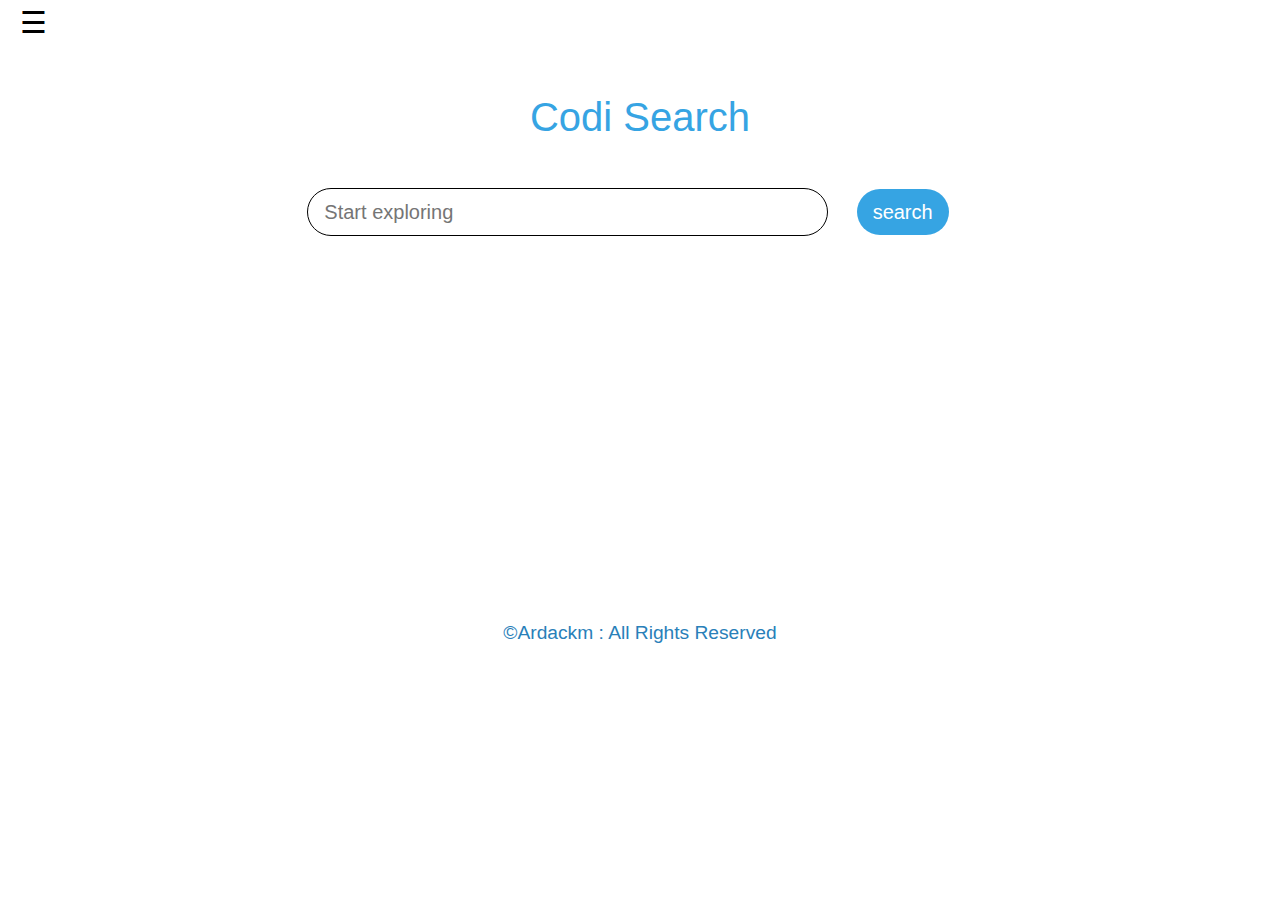
<file: index.html>
<!doctype html>
<html lang="en">
  <head>
    <!-- Required meta tags -->
    <meta charset="utf-8">
    <meta name="viewport" content="width=device-width, initial-scale=1, shrink-to-fit=no">

    <!-- Bootstrap CSS -->
    <link rel="stylesheet" href="https://stackpath.bootstrapcdn.com/bootstrap/4.5.2/css/bootstrap.min.css" integrity="sha384-JcKb8q3iqJ61gNV9KGb8thSsNjpSL0n8PARn9HuZOnIxN0hoP+VmmDGMN5t9UJ0Z" crossorigin="anonymous">

    <title>Codi Search</title>
    <link href="https://fonts.googleapis.com/css2?family=Roboto:ital,wght@1,100&display=swap" rel="stylesheet">
    <link rel="stylesheet" href="assets/css/main.css">

    <!-- font awome -->
    <link rel="stylesheet" href="https://pro.fontawesome.com/releases/v5.10.0/css/all.css" integrity="sha384-AYmEC3Yw5cVb3ZcuHtOA93w35dYTsvhLPVnYs9eStHfGJvOvKxVfELGroGkvsg+p" crossorigin="anonymous"/>

    <!-- icon -->
    <link rel="icon" href="img/codi-logo.png">

  </head>
  <body>

    <!-- left menu -->

    <div id="Sidenav" class="sidenav">
      <h3>Control Panel</h3>
      <a href="javascript:void(0)" class="closebtn" onclick="closeNav()">&times;</a>
      <a href="https://github.com/Ardackm">Developer</a>
      <a href="soon.html">News</a>
      <a href="soon.html">More apps</a>
      <a href="#">Donate</a>

      <!-- change theme -->
      
      <button class="dark-mode" onclick="darkMode()">Change Theme</button>

    </div>

    <span class="open-btn" style="font-size:30px;cursor:pointer" onclick="openNav()">&#9776;</span>

    <!-- main -->
            
    </div>
     </section>
     <section class="mt-5">
         <div class="container-fluid">
        <div class="row justify-content-center brand mb-4" style="font-family: Arial, Helvetica, sans-serif; ">
            
            <div class="logo">
                <h1 class="name">
                  Codi Search
                </h1>
            </div>
            
         </div>
         <div >
            <form class=" text-center " id="searchForm">
                <input type="text" id="resSea" class="btn-lg col-lg-5 rounded-pill" placeholder="Start exploring">
                <input id="search" title="search" type="submit" value="search" class="btn-lg rounded-pill mx-4 my-3">
            </form>
         </div>
        </div>
     </section>


     <section>
         <!-- results  -->
         <div class="container mt-5" id="loading">
            <div class="row" >
             <div class="col-8" >
              
                <div class="row " id="movieRes">
                    <!-- <div class="col-8  my-2" id="design"> -->
           
                   <!-- <p class="mb-n1">${res.displayed_url}</p>
                   <h4 id="colors">${res.title}</h4>
                   <p>${res.snippet}</p>
                   <p class="mt-n1">${res.domain}</p> -->
                
                   
                   </div>
             </div>
             <div class="col-4">
                <div id="mapres">
                    <!-- <div class="col-4"  >
                        <h5>title</h5>
                        <address></address>
                       <img src="" alt=""> -->
                    </div>
             </div>
            </div>
         
        </div>      
    
     </section>

     <section class="mt-5">
         <div class="container" >
            <ul class="row justify-content-between" id="queryRes">
                 
                <!-- <div class="col-sm-6 col-md-6 col-lg-6 mx-auto " id="queryRes"> -->
                   <!-- <a href="${res1.url}"><h5 class="rounded-pill">${res1.Squery}</h5></a> -->

            </ul>  
             </div>
         </div>
     </section>

     <footer class="page-footer font-small blue">

      <!-- Copyright -->
      <div class="developer">
        <h4><small>&copy;Ardackm : All Rights Reserved</small></h4>
        
      </div>
      <!-- Copyright -->
    
    </footer>

    

    <!-- Optional JavaScript -->

    <script src="assets/js/main.js"></script>
    <script src="https://code.jquery.com/jquery-3.5.1.slim.min.js" integrity="sha384-DfXdz2htPH0lsSSs5nCTpuj/zy4C+OGpamoFVy38MVBnE+IbbVYUew+OrCXaRkfj" crossorigin="anonymous"></script>
    <script src="https://cdn.jsdelivr.net/npm/popper.js@1.16.1/dist/umd/popper.min.js" integrity="sha384-9/reFTGAW83EW2RDu2S0VKaIzap3H66lZH81PoYlFhbGU+6BZp6G7niu735Sk7lN" crossorigin="anonymous"></script>
    <script src="https://stackpath.bootstrapcdn.com/bootstrap/4.5.2/js/bootstrap.min.js" integrity="sha384-B4gt1jrGC7Jh4AgTPSdUtOBvfO8shuf57BaghqFfPlYxofvL8/KUEfYiJOMMV+rV" crossorigin="anonymous"></script>

  </body>
</html>
</file>
<file: assets/css/main.css>
body{
    font-family: 'Gill Sans', 'Gill Sans MT', Calibri, 'Trebuchet MS', sans-serif;
}

/* left side bar menu */

.sidenav {
  height: 100%;
  width: 0;
  position: fixed;
  z-index: 1;
  top: 0;
  left: 0;
  background-color: #333;
  overflow-x: hidden;
  transition: 0.5s;
  padding-top: 60px;
}

.sidenav a {
  padding: 8px 8px 8px 32px;
  text-decoration: none;
  font-size: 25px;
  color: #818181;
  display: block;
  transition: 0.3s;
}

.sidenav h3 {
  color: #fff;
  margin-left: 30px;
}

.open-btn {
  font-family: 'Gill Sans', 'Gill Sans MT', Calibri, 'Trebuchet MS', sans-serif;
  margin-left: 20px;
  color: black;
}

.sidenav a {
  color: #fff;
}

.sidenav .closebtn {
  position: absolute;
  top: 0;
  right: 25px;
  font-size: 36px;
  margin-left: 50px;
}

@media screen and (max-height: 450px) {
  .sidenav {padding-top: 15px;}
  .sidenav a {font-size: 18px;}
}

/* change theme */

.dark-mode {
  background-color: #333;
  color: white;
  border: none;
  background: #111;
  color: #fff;
  border-radius: 10px;
  margin-left: 20px;
}

/* main */

@media screen and (max-height: 450px) {
  .sidenav {padding-top: 15px;}
  .sidenav a {font-size: 18px;}
}

.brand {
    font-size: 80px;
}
@media only screen and (max-width: 600px) {
    .brand {
      font-size: 28px;
    }
    #searchForm > * {
        padding: 5px 10px;
        font-size: 16px;
    }
    #movieRes{
        font-size: 10px;
        font-weight: normal;
    }
    #mapres{
        font-size: 10px;
        font-weight: normal; 
    }
    .loader{
        align-items: center;
    }
  }


#resSea{
  border: 1px solid #000;
}

#design{
    
    line-height: 20px;
    word-spacing: 0.25rem;
}

#colors{
    color: blue;
}

#search {
    background-color: #36A4E3;
    border: none;
    color: #fff;
}

/* logo / name */

.logo .name {
    color: #36A4E3;
    -webkit-animation: colorchange 20s infinite alternate;
}


@-webkit-keyframes colorchange {
  0% {
    color: blue;
  }
  10% {
    color: #8e44ad;
  }
  20% {
    color: #1abc9c;
  }
  30% {
    color: #d35400;
  }
  40% {
    color: blue;
  }
  50% {
    color: #34495e;
  }
  60% {
    color: blue;
  }
  70% {
    color: #2980b9;
  }
  80% {
    color: #f1c40f;
  }
  90% {
    color: #2980b9;
  }
  100% {
    color: pink;
  }
}

/* footer */

.developer {
  margin-top: 270px;
  text-align: center;
  justify-content: center;
  display: flex;
  font-size: 25px;
  color: #2980b9;
}

.loader {
    margin: 5rem auto;
    text-align: center; }
    .loader img {
      height: 4rem;
      width: 4rem;
      fill: #F59A83;
      transform-origin: 44% 50%;
      animation: rotate 1.5s infinite linear; }
  
  @keyframes rotate {
    0% {
      transform: rotate(0); }
    100% {
      transform: rotate(360deg);
  }}
</file>
